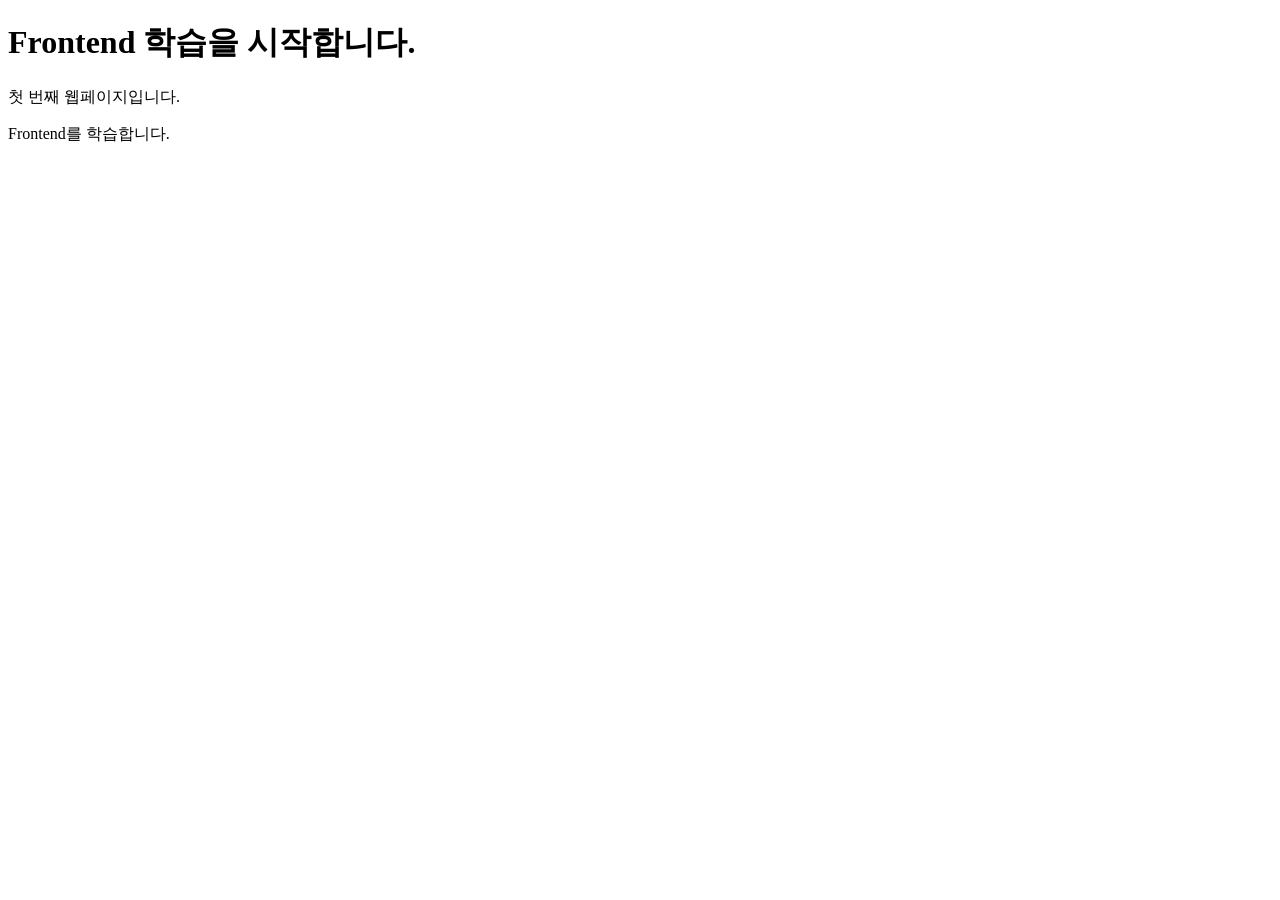
<file: practice/phase01/chapter01/index.html>
<!DOCTYPE html>

<html lang="ko">

<head>

    <meta charset="UTF-8">

    <meta name="viewport" content="width=device-width, initial-scale=1.0">

    <title>Frontend 첫 실습</title>

</head>

<body>

    <h1>Frontend 학습을 시작합니다.</h1>

    <p>첫 번째 웹페이지입니다.</p>
    <p class="description">Frontend를 학습합니다.</p>

</body>

</html>
</file>
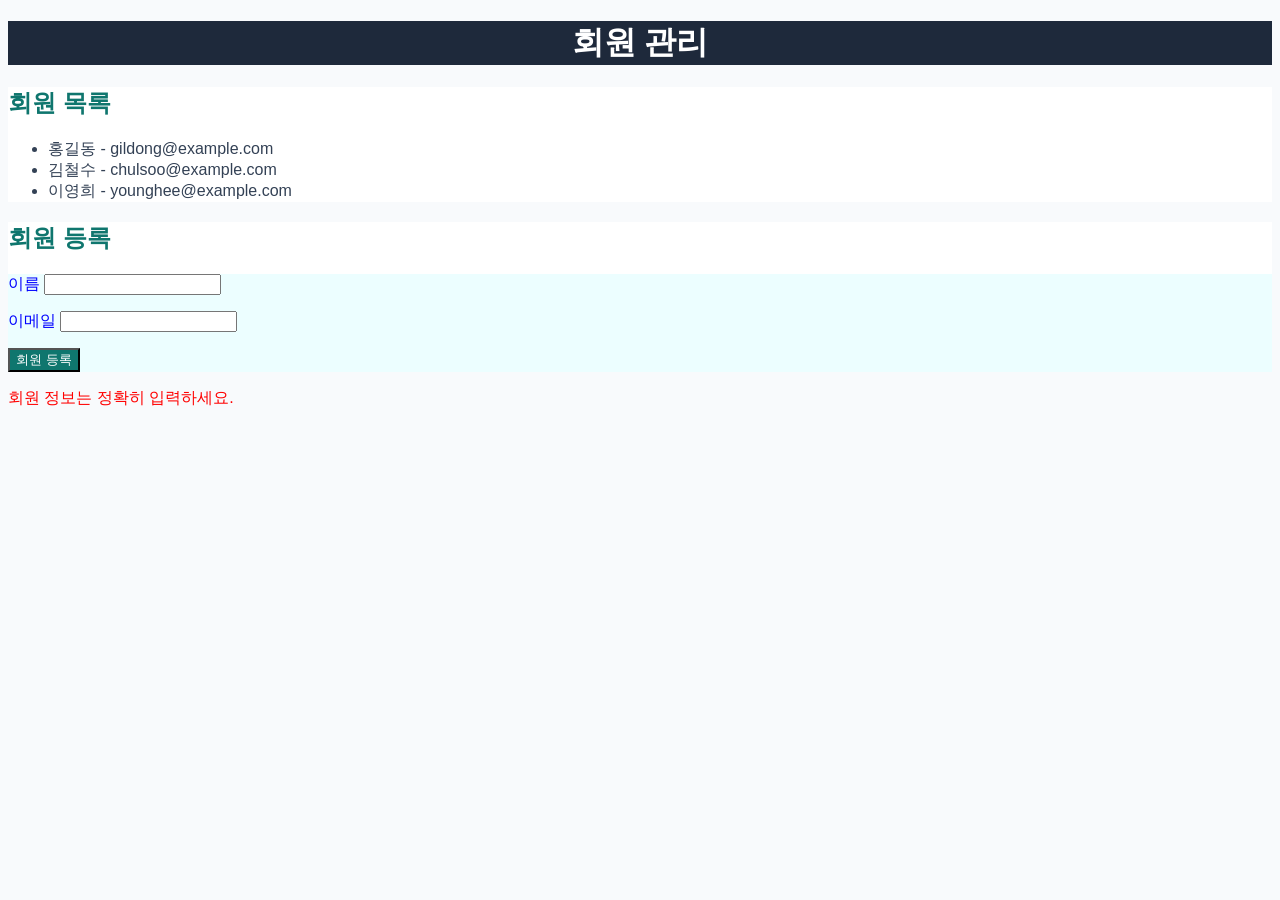
<file: practice/phase01/chapter04/index.html>
<!DOCTYPE html>
<html lang="ko">

<head>
    <meta charset="UTF-8">
    <meta name="viewport" content="width=device-width, initial-scale=1.0">
    <title>Member Management</title>
    <link rel="stylesheet" href="style.css">
</head>

<body>
    <!-- 상단 제목 영역 (STEP 03) -->
    <header>
        <h1>회원 관리</h1>
    </header>

    <!-- 회원 목록 (STEP 04) -->
    <section class="member-card">
        <h2>회원 목록</h2>
        <ul>
            <li>홍길동 - gildong@example.com</li>
            <li>김철수 - chulsoo@example.com</li>
            <li>이영희 - younghee@example.com</li>
        </ul>
    </section>

    <!-- 회원 등록 (STEP 04, STEP 06) -->
    <section class="member-card">
        <h2>회원 등록</h2>
        <form id="signup-form">
            <p>
                <label for="name">이름</label>
                <input type="text" id="name" name="name">
            </p>
            <p>
                <label for="email">이메일</label>
                <input type="email" id="email" name="email">
            </p>
            <button class="primary-button" type="submit">회원 등록</button>
        </form>
    </section>

    <!-- STEP 08. 우선순위 실험 -->
    <p id="important-message" class="notice">회원 정보는 정확히 입력하세요.</p>
</body>

</html>
</file>
<file: practice/phase01/chapter04/style.css>
/* STEP 02. 페이지 전체 기본 스타일 */
body {
    font-family: Arial, sans-serif; /* 글꼴 */
    color: #334155;                 /* 글자색: 진한 회청색 */
    background-color: #f8fafc;      /* 배경색: 아주 옅은 회색 */
}


/* STEP 03. 상단 header 영역 */
header {
    background-color: #1e293b; /* 배경: 어두운 남색 */
    color: white;              /* 글자: 흰색 */
    text-align: center;        /* 글자 가운데 정렬 */
}


/* STEP 04. 클래스 선택자로 영역 구분 */
.member-card {
    background-color: white;
}

/* STEP 05. 제목별 스타일 */
h1 {
    font-size: 32px;   /* 글자 크기 */
}

h2 {
    color: #0f766e;    /* 청록색 */
}

/* STEP 06. 아이디 선택자: 특정 폼 하나 */
#signup-form {
    background-color: #ecfeff;   /* 아주 연한 하늘색 */
}

/* STEP 06. 클래스 선택자: 재사용할 버튼 스타일 */
.primary-button {
    background-color: #0f766e;   /* 청록색 */
    color: white;
}

/* STEP 08. 우선순위 실험: 태그 < 클래스 < 아이디 */
p {
    color: blue;
}

.notice {
    color: green;
}

#important-message {
    color: red;
}
</file>
